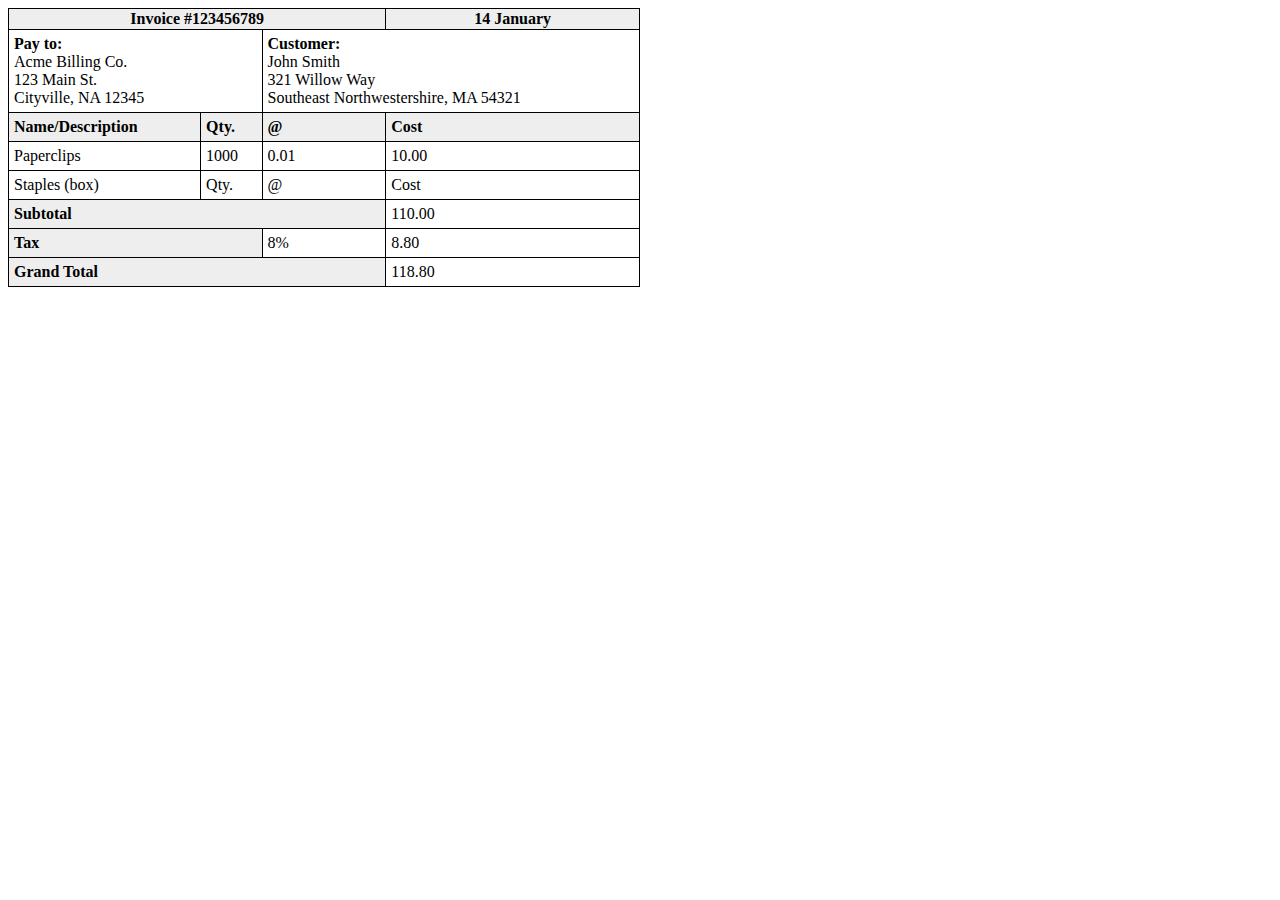
<file: table.html>
<!DOCTYPE html>
<html lang="en">
<head>
    <meta charset="UTF-8">
    <meta name="viewport" content="width=device-width, initial-scale=1.0">
    <meta http-equiv="X-UA-Compatible" content="ie=edge">
    <link rel="stylesheet" href="main.css">
    <title>Document</title>
</head>
<body>
    <table>
        <thead>
            <th colspan="3">Invoice #123456789</th>
            <th>14 January</th>
        </thead>
        <tbody>
            <tr>
                <td colspan="2">
                    <b>Pay to:</b><br/>
                    Acme Billing Co. <br />
                    123 Main St. <br />
                    Cityville, NA 12345
                </td>
                <td colspan="2">
                    <b>Customer:</b><br/>
                    John Smith <br/>
                    321 Willow Way <br/>
                    Southeast Northwestershire, MA 54321
                </td>
            </tr>
            <tr class="darker">
                <td><b>Name/Description</b></td>
                <td><b>Qty.</b></td>
                <td><b>@</b></td>
                <td><b>Cost</b></td>
            </tr>
            <tr>
                <td>Paperclips</td>
                <td>1000</td>
                <td>0.01</td>
                <td>10.00</td>
            </tr>
            <tr>
                <td>Staples (box)</td>
                <td>Qty.</td>
                <td>@</td>
                <td>Cost</td>
            </tr>
            <tr>
                <td class="darker" colspan="3"><b>Subtotal</b></td>
                <td>110.00</td>
            </tr>
            <tr>
                <td class="darker" colspan="2"><b>Tax</b></td>
                <td>8%</td>
                <td>8.80</td>
            </tr>
            <tr>
                <td class="darker" colspan="3"><b>Grand Total</b></td>
                <td>118.80</td>
            </tr>
        </tbody>
    </table>
</body>
</html>
</file>
<file: main.css>
thead {
	background: #eee;
	border: solid 1px;
}

th {
	border: solid 1px;
}

.darker {
	background: #eee;
}

table {
	border-collapse: collapse;
	width: 50%;
	border-spacing: 0;
	margin: 0px;
	border: solid 0 1px 0 1px;
}

td {
	padding: 5px;
	border: solid 1px;
}
</file>
